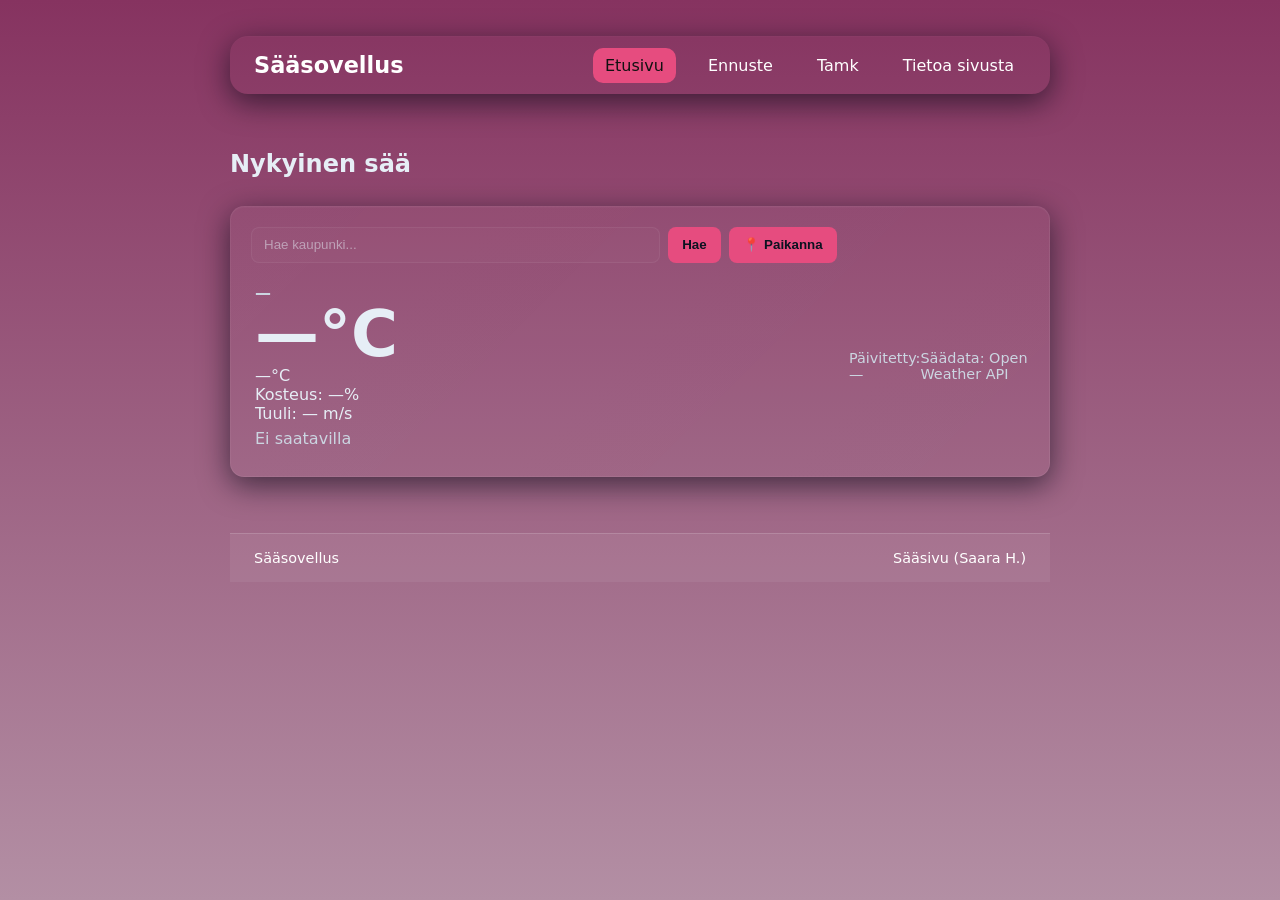
<file: weather-app/index.html>
<!DOCTYPE html>
<html lang="fi">
<head>
    <meta charset="UTF-8">
    <meta name="viewport" content="width=device-width, initial-scale=1.0">
    <title>Sääsivu (© Saara Heikkilä.)</title>
    <link rel="stylesheet" href="styles.css">
</head>
<body>
    <main class="app">
    <!--navigation-->
        <header>
            <nav class="navbar">
                <div class="nav-brand">Sääsovellus</div>
                <ul class="nav-links">
                    <li><a href="index.html" class="active">Etusivu</a></li>
                    <li><a href="forecast.html">Ennuste</a></li>
                    <li><a href="tamk.html">Tamk</a></li>
                    <li><a href="about.html">Tietoa sivusta</a></li>
                </ul>
            </nav>
        </header>
        <!--navigation end-->
        <div class="top-row">
            <div class="weather-col">
                <h2 class="section-heading">Nykyinen sää</h2>
                <section class="weather-card" aria-label="Weather card">
                    <form id="search-form" class="search" role="search" aria-label="Hae kaupunki">
                        <label class="sr-only" for="city-input">Kaupunki</label>
                        <input id="city-input" type="text" placeholder="Hae kaupunki...">
                        <button id="search-button" type="submit">Hae</button>
                        <button id="locate-btn" type="button">📍 Paikanna</button>
                    </form>
                    <p class="unavailable" id="location-error"></p>
                    <div class="weather-main">
                        <div>
                            <div id="city-name" class="location">—</div>
                            <div id="temperature" class="temp">—°C</div>
                            <div id="feels-like" class="feels-like">—°C</div>
                            <div id="humidity" class="humidity">Kosteus: —%</div>
                            <div id="wind-speed" class="wind">Tuuli: — m/s</div>
                            <div id="weather-description" class="desc">Ei saatavilla</div>
                        </div>
                    </div>
                    <div class="weather-footer">
                        <div class="info">Päivitetty: —</div>
                        <div class="attribution">Säädata: Open Weather API</div>
                    </div>
                </section>
            </div>
        </div>
        <footer class="footer">
            <div class="footer-content">
                <span>Sääsovellus</span>
                <span>Sääsivu (Saara H.)</span>
            </div>
        </footer>
    </main>
    <script type="module" src="script.js"></script>
</body>
</html>
</file>
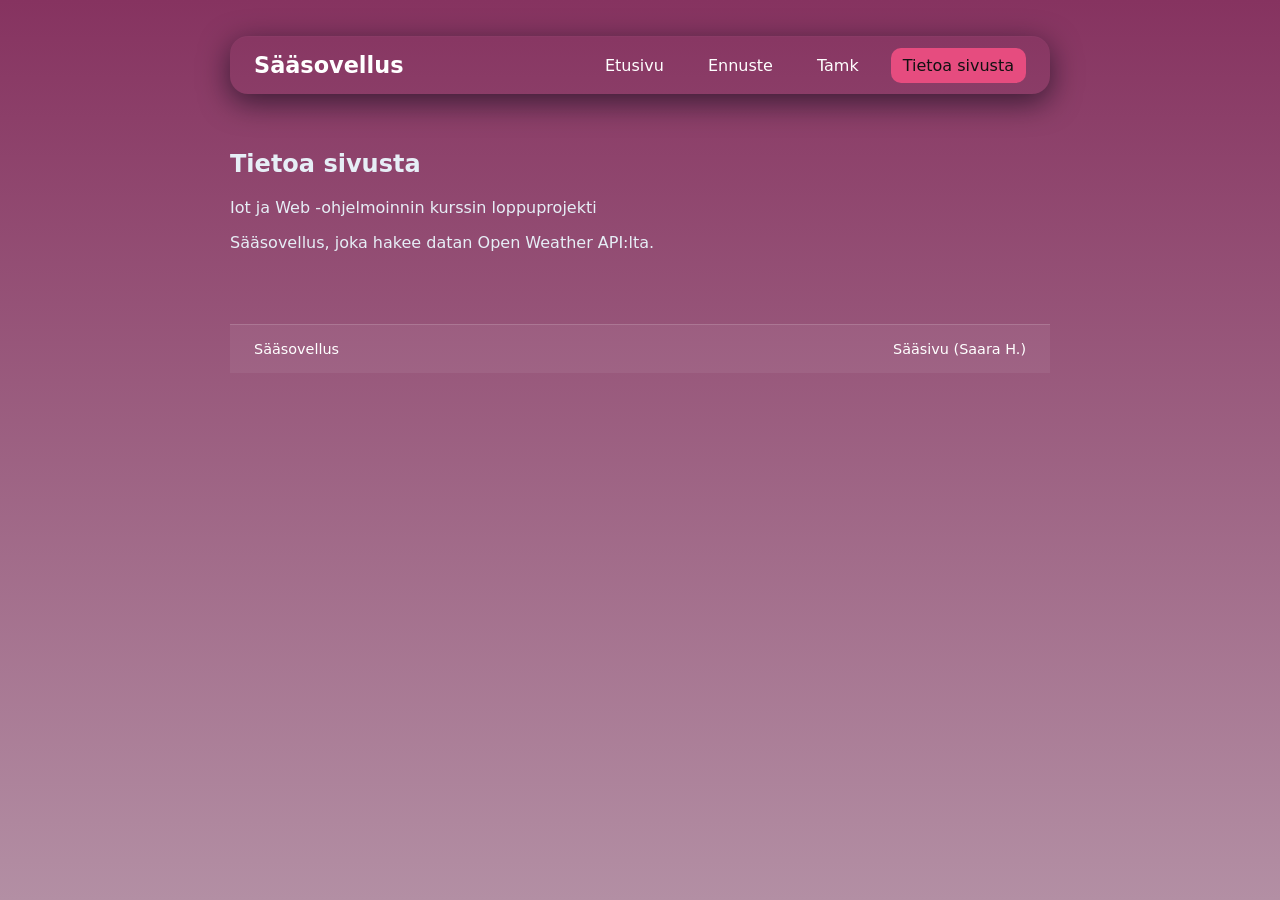
<file: weather-app/about.html>
<!DOCTYPE html>
<html lang="fi">

<head>
    <meta charset="UTF-8">
    <meta name="viewport" content="width=device-width, initial-scale=1.0">
    <title>Sääsivu (© Saara Heikkilä.)</title>
    <link rel="stylesheet" href="styles.css">
</head>
<body>

    <main class="app">

                <!--navigation-->
        <header>
            <nav class="navbar">
                <div class="nav-brand">Sääsovellus</div>

                <ul class="nav-links">
                    <li><a href="index.html">Etusivu</a></li>
                    <li><a href="forecast.html">Ennuste</a></li>
                    <li><a href="tamk.html">Tamk</a></li>
                    <li><a href="about.html" class="active">Tietoa sivusta</a></li>


                </ul>
            </nav>
        </header>


        <!--navigation end-->

        <div class="about">

            <h2>Tietoa sivusta</h2>
            <p>Iot ja Web -ohjelmoinnin kurssin loppuprojekti</p>
            <p>Sääsovellus, joka hakee datan Open Weather API:lta.</p>
        </div>

                <footer class="footer">
            <div class="footer-content">
                <span> Sääsovellus</span>
                <span>Sääsivu (Saara H.)</span>
            </div>
        </footer>

    </main>



</html>
</file>
<file: weather-app/styles.css>
:root {
	--bg-1: #863360;
	--bg-2: #b38fa4;
	--card: rgba(100, 40, 128, 0.06);
	--glass: rgba(255,255,255,0.06);
	--accent: #e64c7f;
	--muted: #cbd5e1;
	--text: #e6eef6;
}

* { box-sizing: border-box; }
html,body{ min-height:100%; }
body {
	margin: 0;
	font-family: Inter, ui-sans-serif, system-ui, -apple-system, "Segoe UI", Roboto, "Helvetica Neue", Arial;
	color: var(--text);
	-webkit-font-smoothing:antialiased;
	-moz-osx-font-smoothing:grayscale;
	min-height: 100%;
	padding: 1rem;
	background: none;
}

html {
	background: linear-gradient(180deg,var(--bg-1) 0%, var(--bg-2) 100%);
    background-attachment: fixed;
}

.navbar {

	max-width: 1200px;
	margin: 20px auto 20px auto;
	padding: 16px 24px;
	display: flex;
	justify-content: space-between;
	border-radius: 18px;
	align-items: center;
	box-shadow: 0 8px 30px rgba(3,7,18,0.6), inset 0 1px 0 rgba(255,255,255,0.02);
	

}

.forecast-city {
    font-size: 0.9em;
    font-weight: 400;
    color: var(--muted);
    margin-left: 0.3rem;
}


.nav-brand {

	color: white;
	font-size: 1.4rem;
	font-weight: 700;
}

.nav-links {
	list-style: none;
	display: flex;
	gap: 20px;
	margin: 0;
	padding: 0;
}

.nav-links a {
	text-decoration: none;
	color: white;
	font-weight: 500;
	padding: 8px 12px;
	border-radius: 10px;
	transition: 0.2s;

}

.nav-links a:hover {

	background: rgba(255, 255, 255, 0.12);
}

.nav-links a.active {

	background: var(--accent);
	color: #111;
}

.footer {

	margin-top: 40px;
	padding: 16px 24px;

	background: rgba(255,255,255,0.06);
	border-top: 1px solid rgba(255,255,255,0.15);
}

.footer-content {

	max-width: 1200px;
	margin: auto;
	display: flex;
	justify-content: space-between;
	align-items: center;
	color: white;
	font-size: 0.9rem
}


.app {
	width: 100%;
	display: flex;
	max-width: 820px;
	flex-direction: column;
	gap: 1rem;
	margin: 0 auto;
}


.weather-col {
    display: flex;
    flex-direction: column;
    gap: 0.5rem;
    flex-shrink: 0;
}
.forecast-col {
    display: flex;
    flex-direction: column;
    gap: 0.5rem;
    flex: 1;
}


.chart-section {
	width: 100%;
	min-width: 0;
}

.chart-section canvas {
	display: block;
	width: 100% !important;
}


.weather-card{

	background: linear-gradient(135deg, rgba(255,255,255,0.03), rgba(255,255,255,0.015));
	border: 1px solid rgba(255,255,255,0.06);
	border-radius: 14px;
	padding: 1.25rem;
	display:grid;
	flex-direction: column;

	grid-template-columns: 1fr;
	gap: 0.75rem;
	box-shadow: 0 8px 30px rgba(3,7,18,0.6), inset 0 1px 0 rgba(255,255,255,0.02);
}

#forecast-container {
	display: flex;
	flex-direction: row;
	flex-wrap: wrap;	
	gap: 1rem;
}

.forecast-card {
    display: flex;
    flex-direction: column;  
	flex-wrap: wrap;
    align-items: center;
    background: var(--card);
    border-radius: 10px;
    padding: 0.75rem;
    min-width: 9rem;      
    text-align: center;
    color: var(--text);
	box-shadow: 0 8px 30px rgba(3,7,18,0.6), inset 0 1px 0 rgba(255,255,255,0.02);

}

.forecast-card .day {
    font-weight: 600;
    margin-bottom: 0.25rem;
}

.forecast-card .temp-max {
	font-weight: 800;
	margin-top: 0.25rem;
}

.forecast-icon {

	width: 48px;
	height: 48px;
}


.search{
	display:flex;
	gap:0.5rem;
}
.search input{
	flex:1;
	padding:0.6rem 0.75rem;
	border-radius:8px;
	border:1px solid rgba(255,255,255,0.06);
	background: rgba(255,255,255,0.02);
	color:var(--text);
	outline:none;
}
.search input::placeholder{ color: rgba(230,238,246,0.5); }
.search button{
	padding:0.6rem 0.9rem;
	border-radius:8px;
	border:none;
	background: var(--accent);
	color:#0b1220;
	font-weight:600;
	cursor:pointer;
}

.weather-main{
	display:flex;
	align-items:center;
	gap:1rem;
	padding:0.5rem 0.25rem;
}
.location{
	font-size:1rem;
	font-weight:600;
	color:var(--muted);
}
.temp{
	font-size:3.25rem;
	font-weight:700;
	line-height:1;
}
.desc{
	margin-top:6px;
	color:var(--muted);
}

.weather-footer{
	display:flex;
	justify-content:space-between;
	color:var(--muted);
	font-size:0.9rem;
}

.tamk-header {
	display: flex;
	justify-content: space-between;
	align-items: center;
	width: 100%;
	border-bottom: 1px solid rgba(255,255,255,0.08);

}

.tamk-cards {

	display: flex;
	gap: 1rem;
	flex-wrap: wrap;
}

.tamk-title {
    font-weight: 700;
    font-size: 1.1rem;
    color: var(--text);
}

.tamk-meta {
    font-size: 0.82rem;
    color: var(--muted);
}

.tamk-card {
    flex: 1;
    min-width: 140px;
    display: flex;
    flex-direction: column;
    align-items: center;
    gap: 0.35rem;
    background: rgba(255,255,255,0.04);
    border: 1px solid rgba(255,255,255,0.07);
    border-radius: 14px;
    padding: 1.25rem 1rem;
    text-align: center;
    box-shadow: 0 8px 30px rgba(3,7,18,0.5), inset 0 1px 0 rgba(255,255,255,0.04);
}

.tamk-card-label {
    font-size: 0.7rem;
    font-weight: 600;
    letter-spacing: 0.08em;
    color: var(--muted);
    text-transform: uppercase;
}

.tamk-card-minmax {
    font-size: 0.75rem;
    color: var(--muted);
    opacity: 0.75;
}

.tamk-card-value {

	font-size: 1.7rem;
	font-weight: 200;
}




.note, .unavailable{
	margin-top:0.75rem;
	color: rgba(230,238,246,0.8);
}

header h1{
	margin:0 0 1rem 0;
	font-size:1.25rem;
	display: flex;
}

@media (min-width:640px){
	.weather-card{
		grid-template-columns: 1fr 180px;
		align-items:center;
	}
	.weather-main{ flex-direction:column; align-items:flex-start; }
	.temp{ font-size:4rem; }
}

@media (max-width:420px){
	.temp{ font-size:2.2rem; }
	.search button{ padding:0.5rem; }
}

.sr-only{ position:absolute; width:1px; height:1px; padding:0; margin:-1px; overflow:hidden; clip:rect(0,0,0,0); white-space:nowrap; border:0; }
</file>
